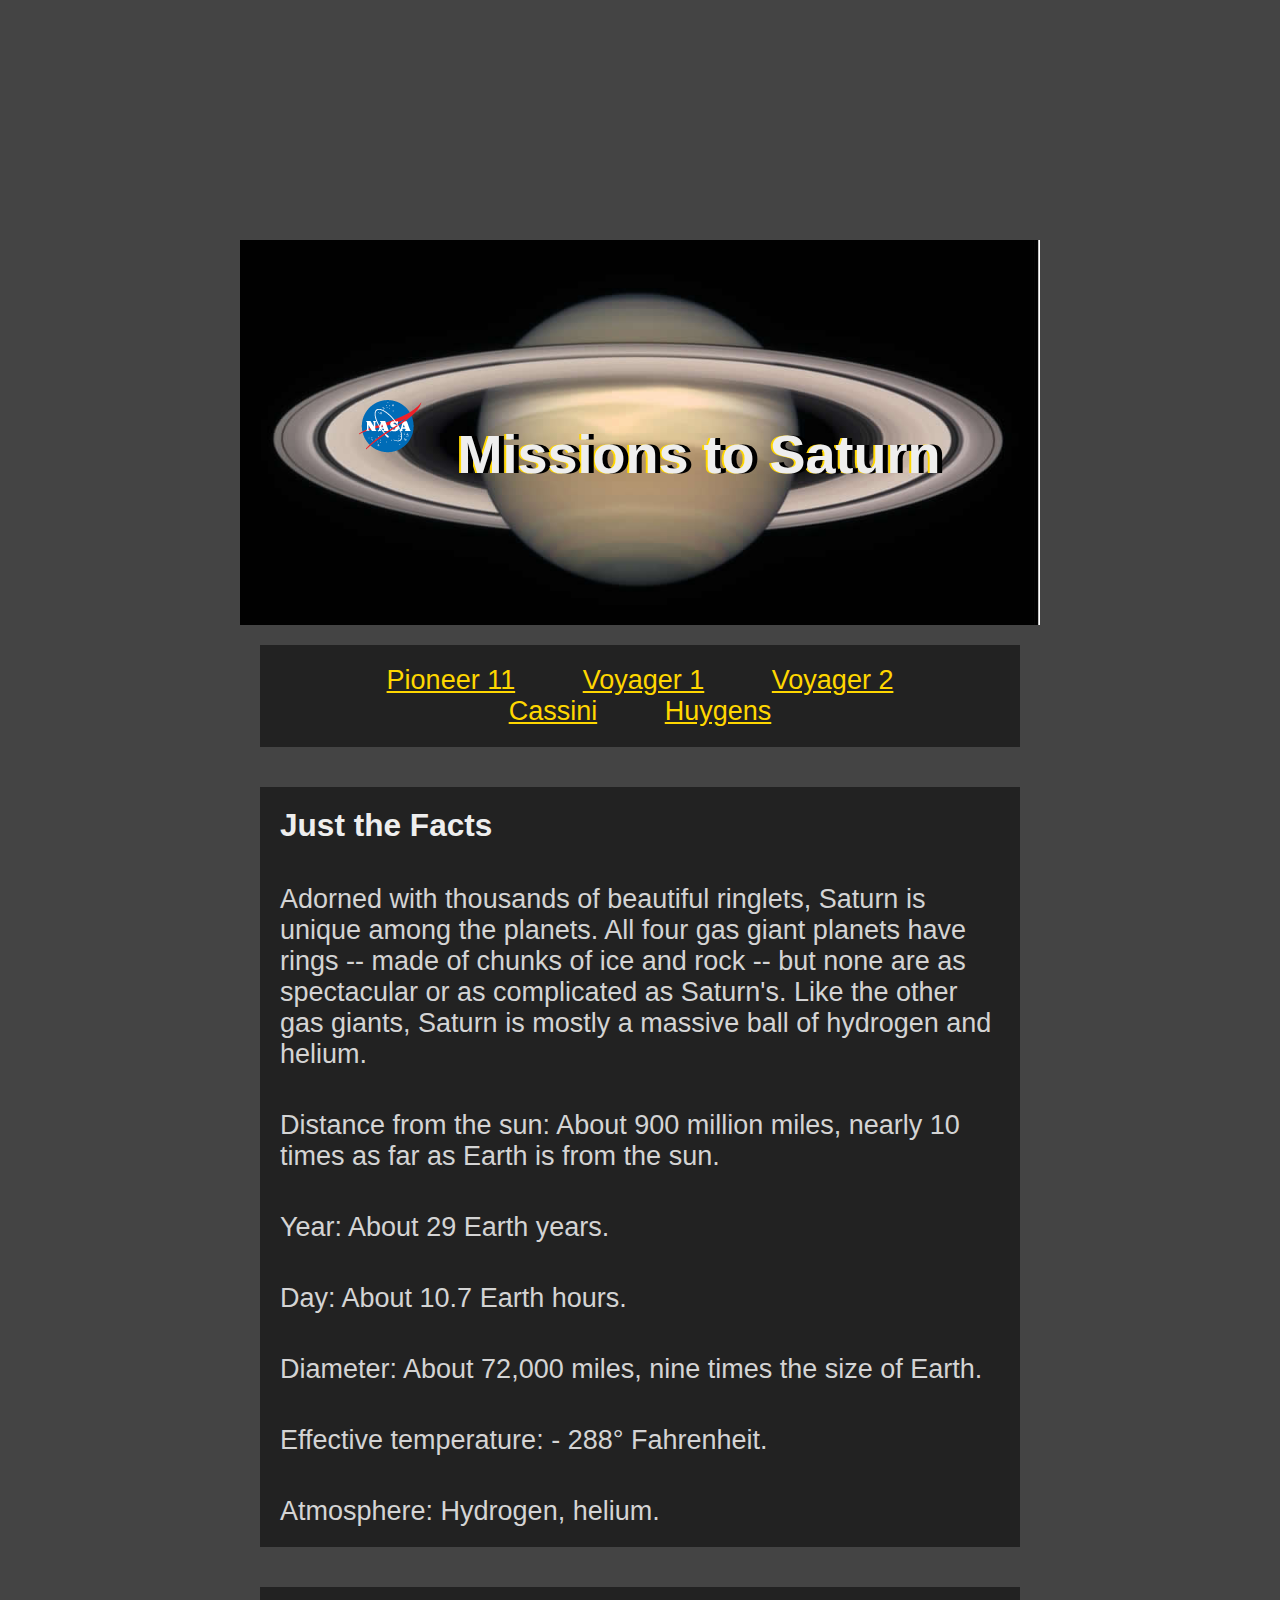
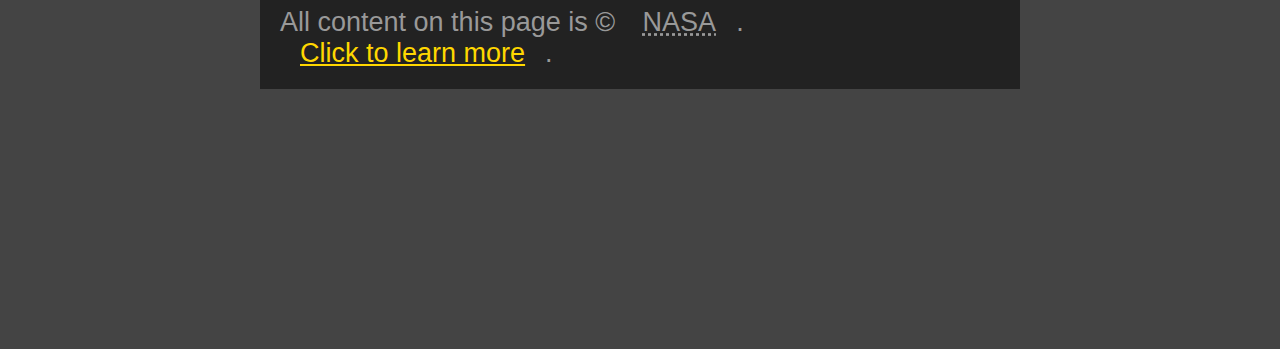
<file: index.html>
<!doctype html>
<html>
<head>
    <meta charset="UTF-8">
    <title>HTML &amp; CSS</title>
    <link rel="stylesheet" href="main.css" />
</head>
<body>
    <div id="wrapper">
        <header id="masthead">
            <h1><img src="img/nasa_logo.png" alt="NASA logo"/> Missions to Saturn</h1>
        </header>
        <nav id="mainnav">
            <ul>
                <li><a href="#">Pioneer 11</a></li>
                <li><a href="#">Voyager 1</a></li>
                <li><a href="#">Voyager 2</a></li>
                <li><a href="#">Cassini</a></li>
                <li><a href="#">Huygens</a></li>
            </ul>
        </nav>
        <main id="main">
            <h3>Just the Facts</h3>
            <p>Adorned with thousands of beautiful ringlets, Saturn is unique among the planets. All four gas giant planets have rings -- made of chunks of ice and rock -- but none are as spectacular or as complicated as Saturn&apos;s. Like the other gas giants, Saturn is mostly a massive ball of hydrogen and helium.</p>

            <p>Distance from the sun: About 900 million miles, nearly 10 times as far as Earth is from the sun.</p>

            <p>Year: About 29 Earth years.</p>

            <p>Day: About 10.7 Earth hours.</p>

            <p>Diameter: About 72,000 miles, nine times the size of Earth.</p>

            <p>Effective temperature: - 288&deg; Fahrenheit.</p>

            <p>Atmosphere: Hydrogen, helium.</p>
        </main>
        <footer id="footer">
            <p>All content on this page is &copy; <abbr title="National Aeronautics and
Space Administration ">NASA</abbr>.<br/>
            <a href="http://solarsystem.nasa.gov/planets/saturn" title="NASA">Click to learn more</a>.</p>
        </footer>
    </div>
</body>
</html>
</file>
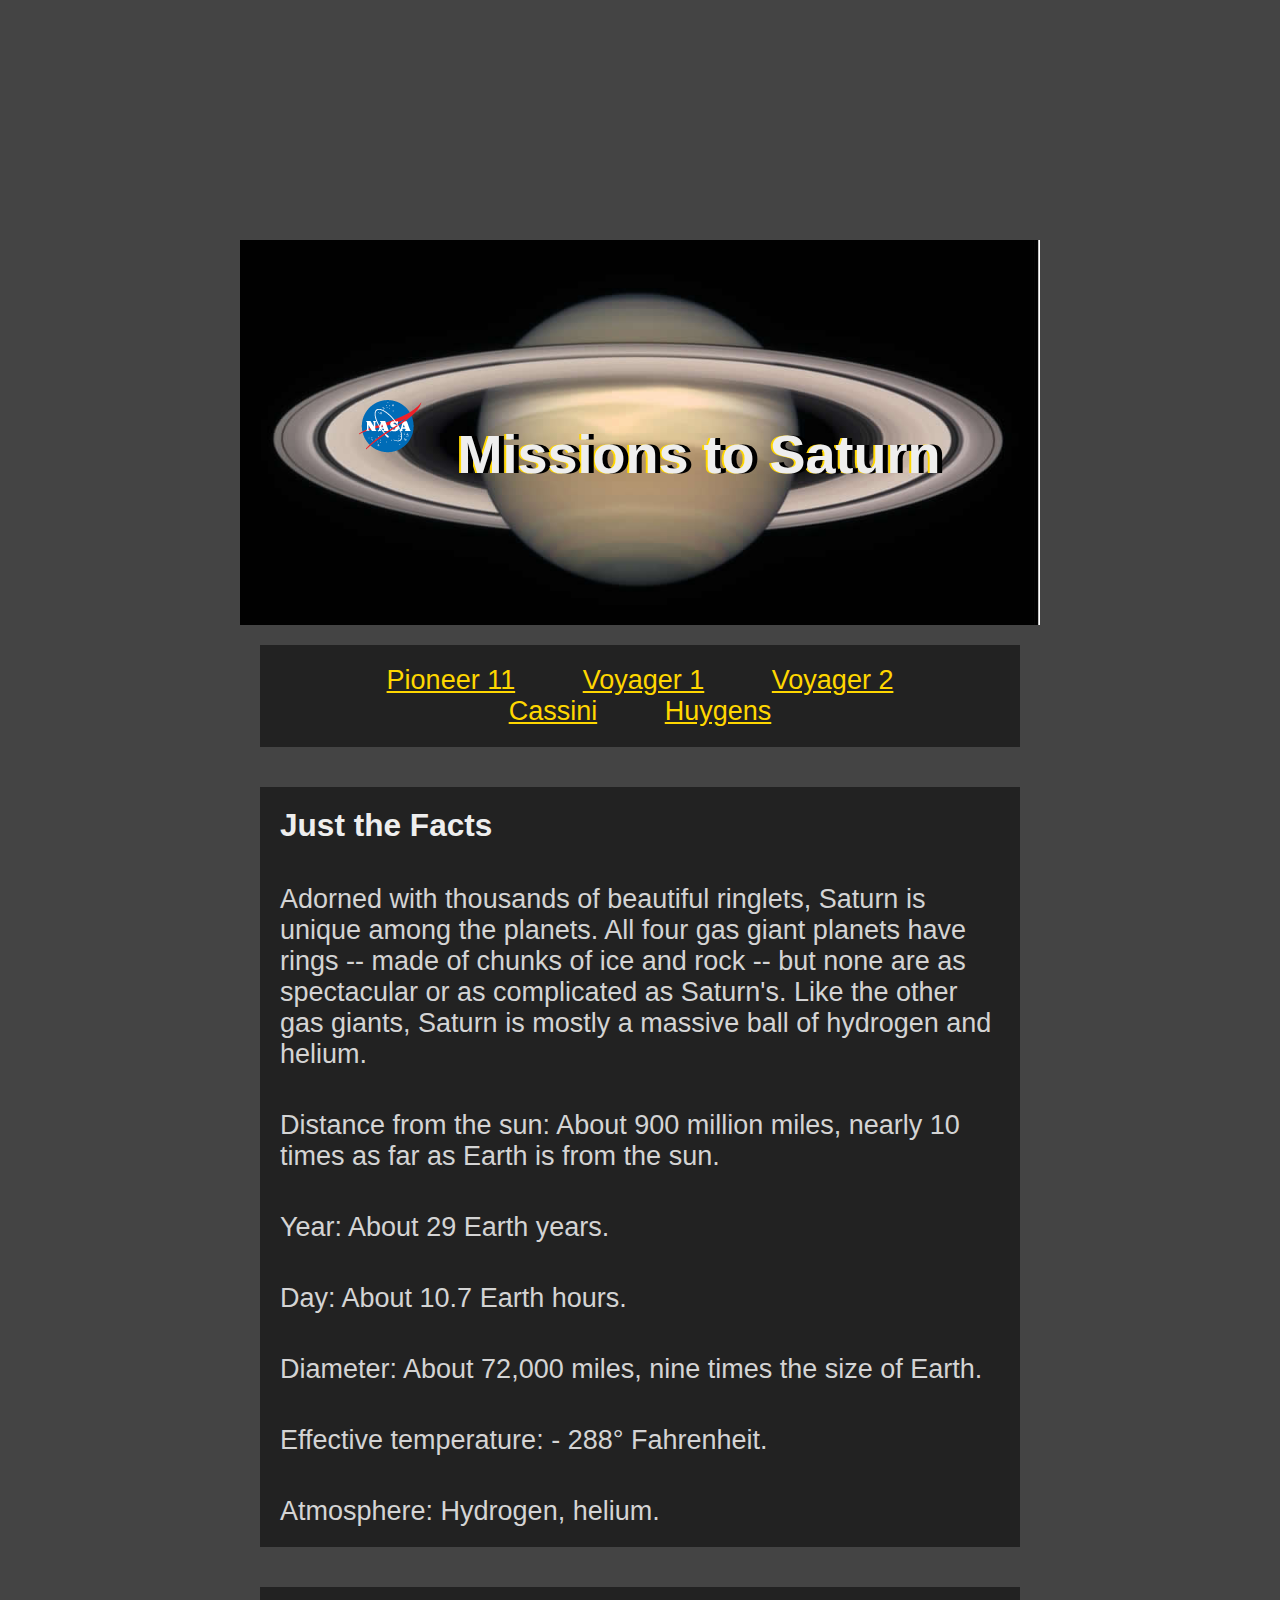
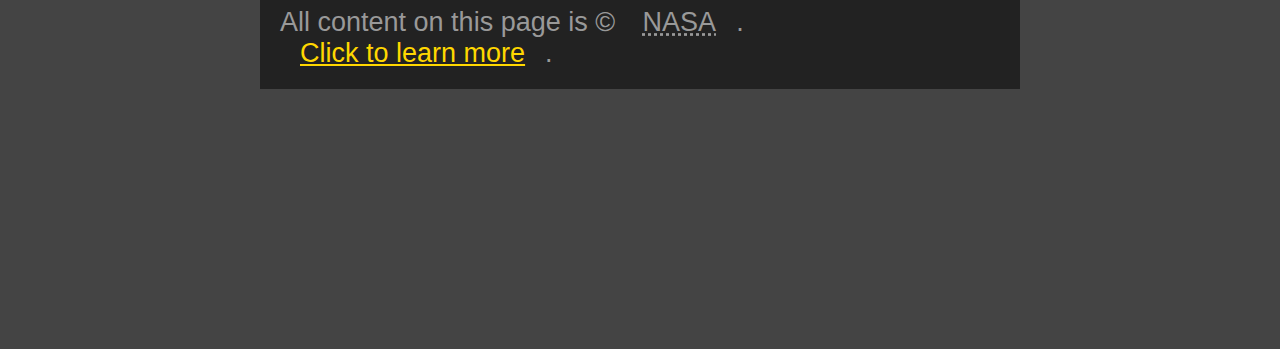
<file: exercise-files/index.html>
<!doctype html>
<html>
<head>
    <meta charset="UTF-8">
    <title>HTML &amp; CSS</title>
    <link rel="stylesheet" href="/main.css" />
</head>
<body>
    <div id="wrapper">
        <header id="masthead">
            <h1><img src="/img/nasa_logo.png" alt="NASA logo"/> Missions to Saturn</h1>
        </header>
        <nav id="mainnav">
            <ul>
                <li><a href="#">Pioneer 11</a></li>
                <li><a href="#">Voyager 1</a></li>
                <li><a href="#">Voyager 2</a></li>
                <li><a href="#">Cassini</a></li>
                <li><a href="#">Huygens</a></li>
            </ul>
        </nav>
        <main id="main">
            <h3>Just the Facts</h3>
            <p>Adorned with thousands of beautiful ringlets, Saturn is unique among the planets. All four gas giant planets have rings -- made of chunks of ice and rock -- but none are as spectacular or as complicated as Saturn&apos;s. Like the other gas giants, Saturn is mostly a massive ball of hydrogen and helium.</p>

            <p>Distance from the sun: About 900 million miles, nearly 10 times as far as Earth is from the sun.</p>

            <p>Year: About 29 Earth years.</p>

            <p>Day: About 10.7 Earth hours.</p>

            <p>Diameter: About 72,000 miles, nine times the size of Earth.</p>

            <p>Effective temperature: - 288&deg; Fahrenheit.</p>

            <p>Atmosphere: Hydrogen, helium.</p>
        </main>
        <footer id="footer">
            <p>All content on this page is &copy; <abbr title="National Aeronautics and
Space Administration ">NASA</abbr>.<br/>
            <a href="http://solarsystem.nasa.gov/planets/saturn" title="NASA">Click to learn more</a>.</p>
        </footer>
    </div>
</body>
</html>
</file>
<file: main.css>
@charset "utf-8";
/*****************************
Colours
main background: #222;
content background:#444;
footer background: #333;
borders on header and main: #666;
main text: #d4d4d4;
header text: #eee;
footer text: #999;
anchor text: gold;
anchor hover: #fff;
text shadows - #000 (bottom right) and gold (top left)

Fonts
'Helvetica Neue', Calibri, Verdana, sans-serif;

Images
http://griffis.edumedia.ca/mad9013/html-only/saturn.v1.jpg
******************************/
*{
    padding: 20px; 
    margin: 0;
    box-sizing: border-box;
    font-family: 'Helvetica Neue', Calibri, Verdana, sans-serif;
    
}
html, body{
    font-size: 3vh; /* default font-size = 1.0rem */
    background-color: #444;
   
    
    
}
h1{
    color: #eee;
    
    text-align: center;
    text-shadow: 5px 0px 0.5px #000,
                 -2px 0px 0.5px gold;
        
}
h3{
   color: #eee;
    background-color: #222;
   
}
p{
    background-color: #222;
    color: #d4d4d4;
    
}
nav a, nav a:link, nav a:visited{
    color: gold;
}
nav a:hover, nav a:active{
    color: #fff;

}
nav ul{
    background-color: #222;
    text-align: center;
}
nav li{

    display: inline;
    list-style-type: none;
    margin: 0;
    padding: 10px;
    color: gold;
    
    
}
#wrapper{
 padding: 200px;
 
    
}
#masthead{
    background-image: url(img/saturn.v1.jpg);
    background-repeat: no-repeat;
    background-size: cover; 
   
    padding: 120px 15px;
}
#main{
    
}
#footer{
    
    
}
#footer p{
background-color: #222;
color:#999;
}
#footer a{
color: gold; 

}
</file>
